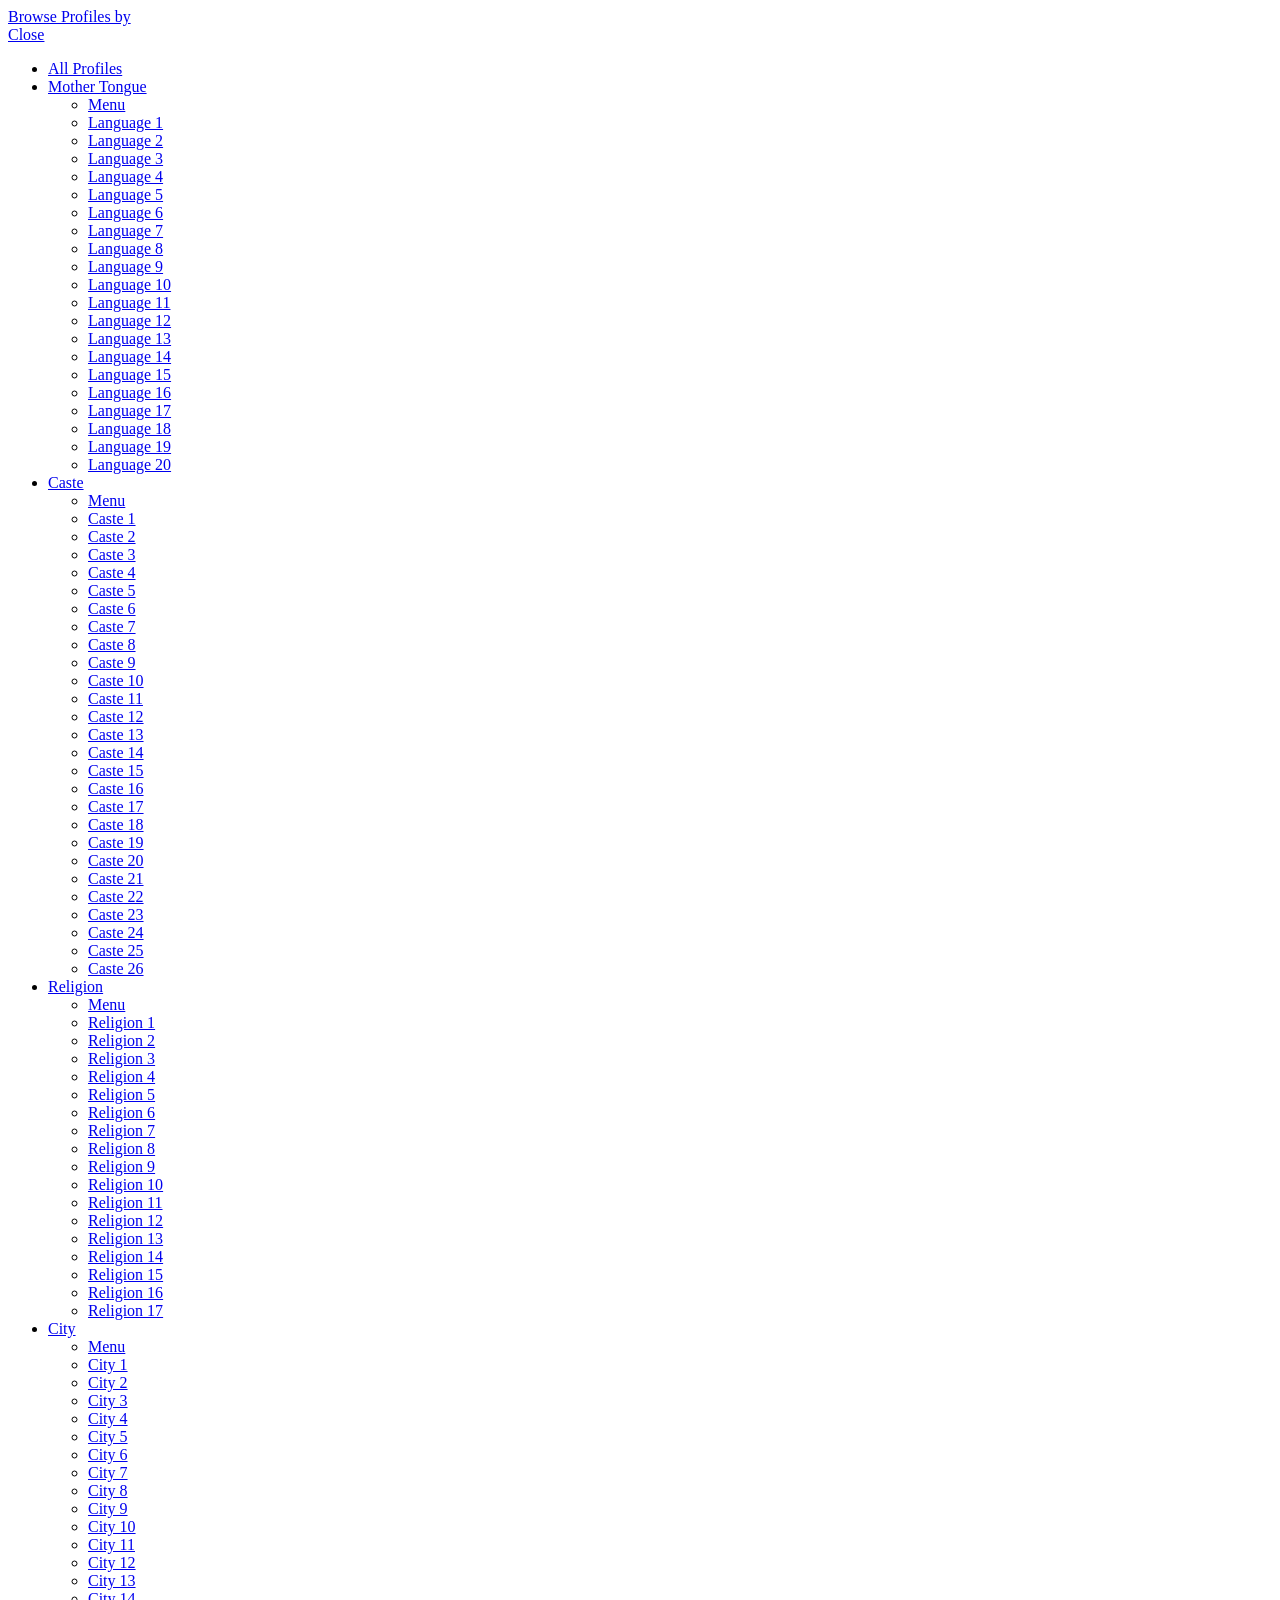
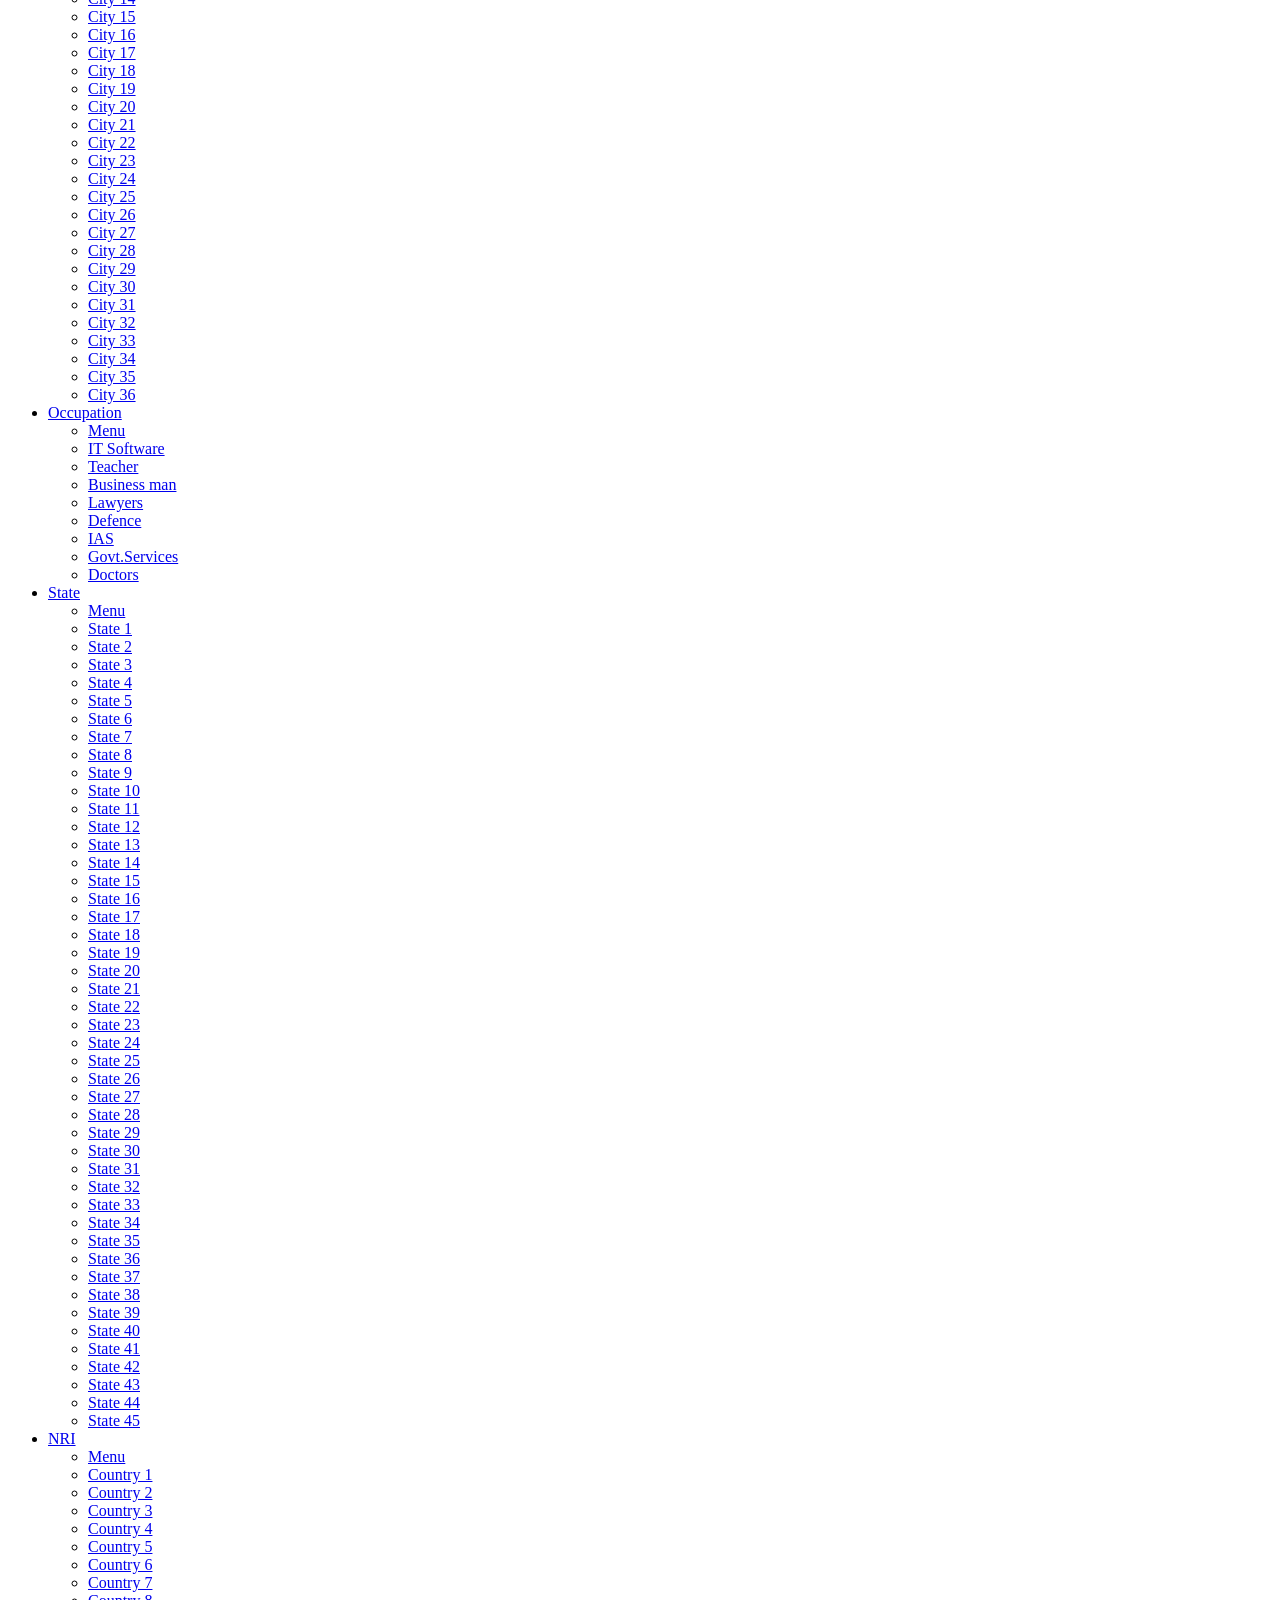
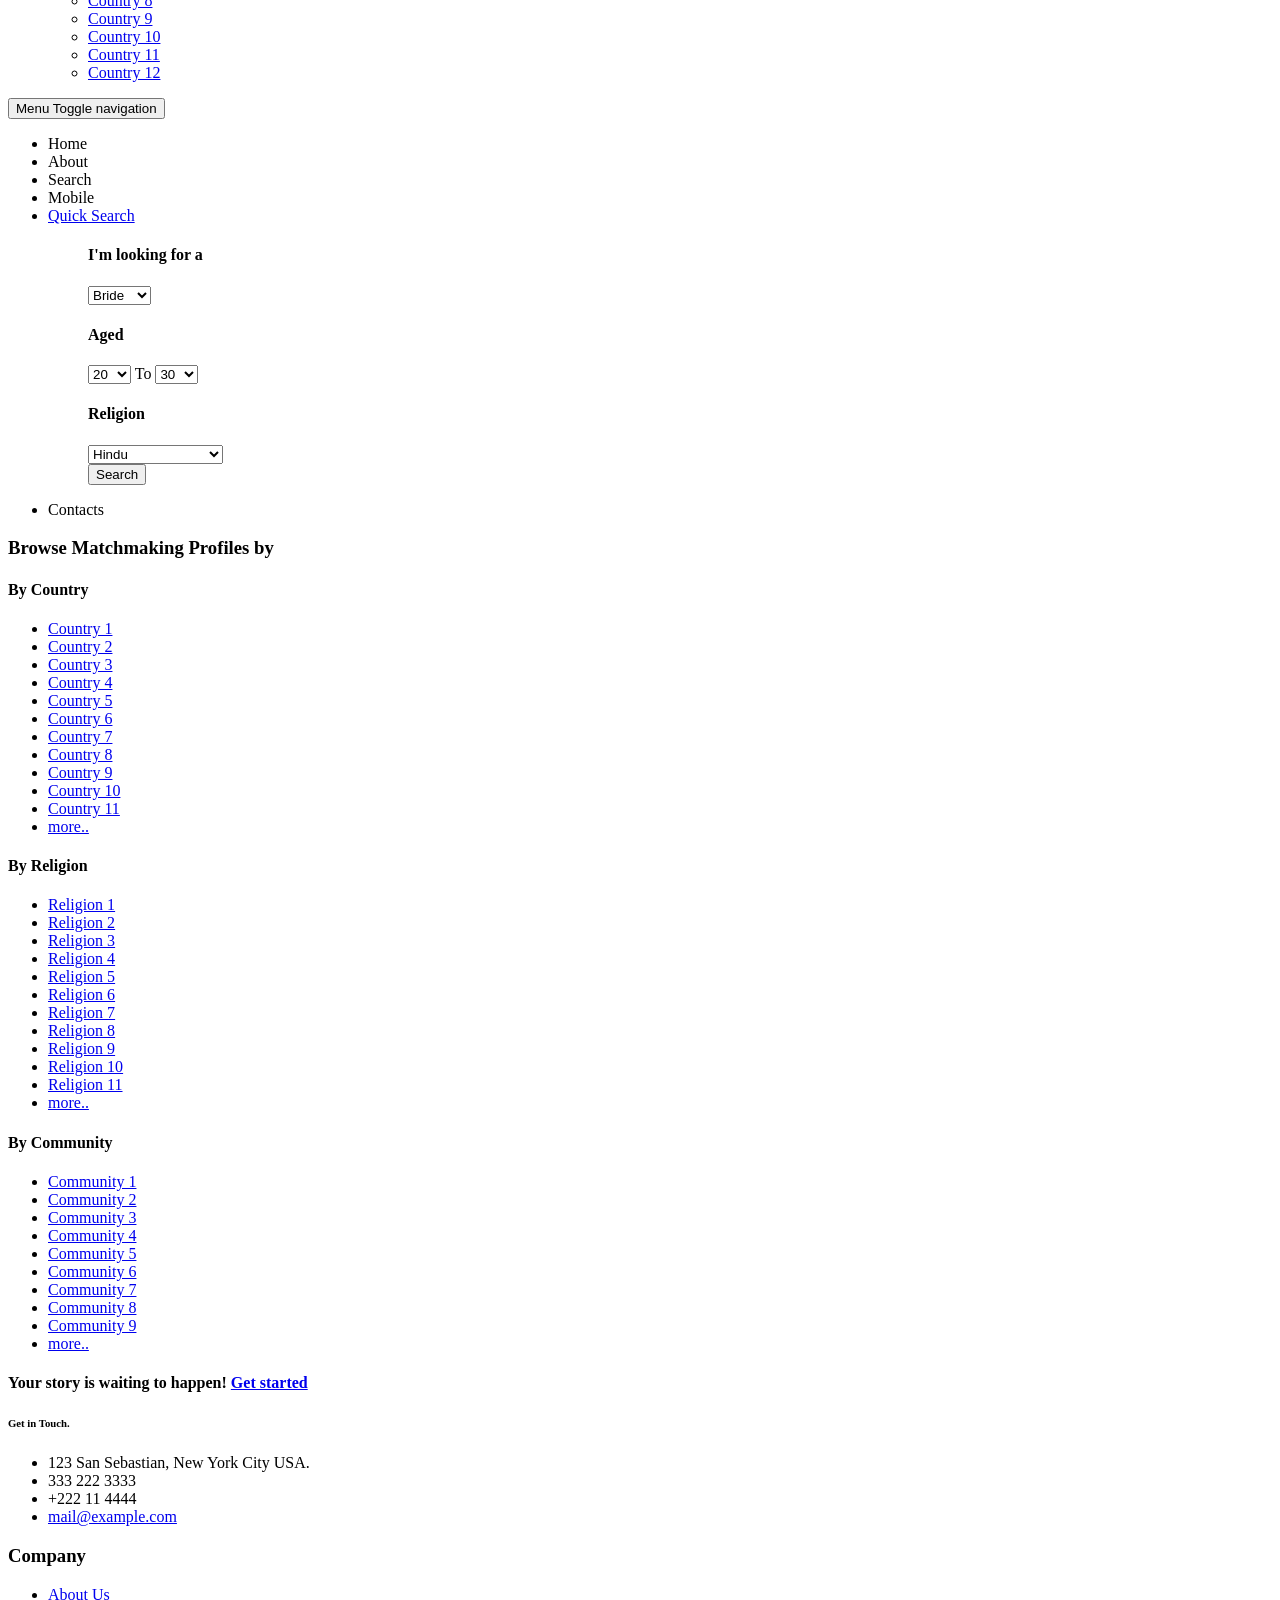
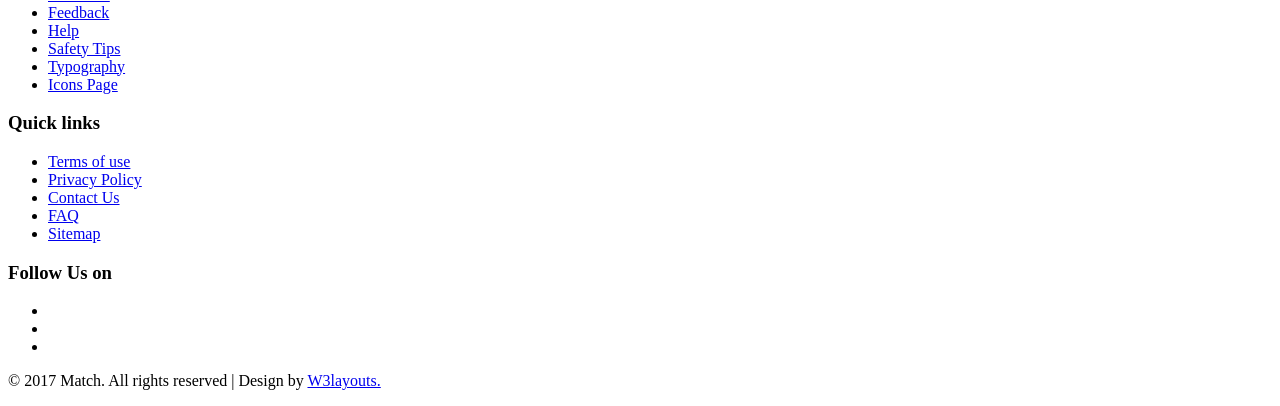
<file: src/main/resources/templates/common.html>
<html xmlns:th="https://thymeleaf.org">
<body>

	<div id="headerID" th:fragment="header">

		<!--  Navigation Start -->
		<div class="navbar navbar-inverse-blue navbar">
			<!--<div class="navbar navbar-inverse-blue navbar-fixed-top">-->
			<div class="navbar-inner">
				<div class="container">
					<div class="menu">
						<div class="cd-dropdown-wrapper">
							<a class="cd-dropdown-trigger" href="#0">Browse Profiles by</a>
							<nav class="cd-dropdown">
								<a href="#0" class="cd-close">Close</a>
								<ul class="cd-dropdown-content">
									<li><a href="matches.html">All Profiles</a></li>
									<li class="has-children"><a href="#">Mother Tongue</a>
										<ul class="cd-secondary-dropdown is-hidden">
											<li class="go-back"><a href="#">Menu</a></li>
											<li><a href="l_list.html">Language 1</a></li>
											<li><a href="l_list.html">Language 2</a></li>
											<li><a href="l_list.html">Language 3</a></li>
											<li><a href="l_list.html">Language 4</a></li>
											<li><a href="l_list.html">Language 5</a></li>
											<li><a href="l_list.html">Language 6</a></li>
											<li><a href="l_list.html">Language 7</a></li>
											<li><a href="l_list.html">Language 8</a></li>
											<li><a href="l_list.html">Language 9</a></li>
											<li><a href="l_list.html">Language 10</a></li>
											<li><a href="l_list.html">Language 11</a></li>
											<li><a href="l_list.html">Language 12</a></li>
											<li><a href="l_list.html">Language 13</a></li>
											<li><a href="l_list.html">Language 14</a></li>
											<li><a href="l_list.html">Language 15</a></li>
											<li><a href="l_list.html">Language 16</a></li>
											<li><a href="l_list.html">Language 17</a></li>
											<li><a href="l_list.html">Language 18</a></li>
											<li><a href="l_list.html">Language 19</a></li>
											<li><a href="l_list.html">Language 20</a></li>

										</ul> <!-- .cd-secondary-dropdown --></li>
									<!-- .has-children -->
									<li class="has-children"><a href="#">Caste</a>
										<ul class="cd-secondary-dropdown is-hidden">
											<li class="go-back"><a href="#">Menu</a></li>
											<li><a href="c_list.html">Caste 1</a></li>
											<li><a href="c_list.html">Caste 2</a></li>
											<li><a href="c_list.html">Caste 3</a></li>
											<li><a href="c_list.html">Caste 4</a></li>
											<li><a href="c_list.html">Caste 5</a></li>
											<li><a href="c_list.html">Caste 6</a></li>
											<li><a href="c_list.html">Caste 7</a></li>
											<li><a href="c_list.html">Caste 8</a></li>
											<li><a href="c_list.html">Caste 9</a></li>
											<li><a href="c_list.html">Caste 10</a></li>
											<li><a href="c_list.html">Caste 11</a></li>
											<li><a href="c_list.html">Caste 12</a></li>
											<li><a href="c_list.html">Caste 13</a></li>
											<li><a href="c_list.html">Caste 14</a></li>
											<li><a href="c_list.html">Caste 15</a></li>
											<li><a href="c_list.html">Caste 16</a></li>
											<li><a href="c_list.html">Caste 17</a></li>
											<li><a href="c_list.html">Caste 18</a></li>
											<li><a href="c_list.html">Caste 19</a></li>
											<li><a href="c_list.html">Caste 20</a></li>
											<li><a href="c_list.html">Caste 21</a></li>
											<li><a href="c_list.html">Caste 22</a></li>
											<li><a href="c_list.html">Caste 23</a></li>
											<li><a href="c_list.html">Caste 24</a></li>
											<li><a href="c_list.html">Caste 25</a></li>
											<li><a href="c_list.html">Caste 26</a></li>
										</ul> <!-- .cd-secondary-dropdown --></li>
									<!-- .has-children -->
									<li class="has-children"><a href="products2.html">Religion</a>
										<ul class="cd-secondary-dropdown is-hidden">
											<li class="go-back"><a href="#">Menu</a></li>
											<li><a href="r_list.html">Religion 1</a></li>
											<li><a href="r_list.html">Religion 2</a></li>
											<li><a href="r_list.html">Religion 3</a></li>
											<li><a href="r_list.html">Religion 4</a></li>
											<li><a href="r_list.html">Religion 5</a></li>
											<li><a href="r_list.html">Religion 6</a></li>
											<li><a href="r_list.html">Religion 7</a></li>
											<li><a href="r_list.html">Religion 8</a></li>
											<li><a href="r_list.html">Religion 9</a></li>
											<li><a href="r_list.html">Religion 10</a></li>
											<li><a href="r_list.html">Religion 11</a></li>
											<li><a href="r_list.html">Religion 12</a></li>
											<li><a href="r_list.html">Religion 13</a></li>
											<li><a href="r_list.html">Religion 14</a></li>
											<li><a href="r_list.html">Religion 15</a></li>
											<li><a href="r_list.html">Religion 16</a></li>
											<li><a href="r_list.html">Religion 17</a></li>
										</ul> <!-- .cd-secondary-dropdown --></li>
									<!-- .has-children -->
									<li class="has-children"><a href="#">City</a>
										<ul class="cd-secondary-dropdown is-hidden">
											<li class="go-back"><a href="#">Menu</a></li>
											<li><a href="city_list.html">City 1</a></li>
											<li><a href="city_list.html">City 2</a></li>
											<li><a href="city_list.html">City 3</a></li>
											<li><a href="city_list.html">City 4</a></li>
											<li><a href="city_list.html">City 5</a></li>
											<li><a href="city_list.html">City 6</a></li>
											<li><a href="city_list.html">City 7</a></li>
											<li><a href="city_list.html">City 8</a></li>
											<li><a href="city_list.html">City 9</a></li>
											<li><a href="city_list.html">City 10</a></li>
											<li><a href="city_list.html">City 11</a></li>
											<li><a href="city_list.html">City 12</a></li>
											<li><a href="city_list.html">City 13</a></li>
											<li><a href="city_list.html">City 14</a></li>
											<li><a href="city_list.html">City 15</a></li>
											<li><a href="city_list.html">City 16</a></li>
											<li><a href="city_list.html">City 17</a></li>
											<li><a href="city_list.html">City 18</a></li>
											<li><a href="city_list.html">City 19</a></li>
											<li><a href="city_list.html">City 20</a></li>
											<li><a href="city_list.html">City 21</a></li>
											<li><a href="city_list.html">City 22</a></li>
											<li><a href="city_list.html">City 23</a></li>
											<li><a href="city_list.html">City 24</a></li>
											<li><a href="city_list.html">City 25</a></li>
											<li><a href="city_list.html">City 26</a></li>
											<li><a href="city_list.html">City 27</a></li>
											<li><a href="city_list.html">City 28</a></li>
											<li><a href="city_list.html">City 29</a></li>
											<li><a href="city_list.html">City 30</a></li>
											<li><a href="city_list.html">City 31</a></li>
											<li><a href="city_list.html">City 32</a></li>
											<li><a href="city_list.html">City 33</a></li>
											<li><a href="city_list.html">City 34</a></li>
											<li><a href="city_list.html">City 35</a></li>
											<li><a href="city_list.html">City 36</a></li>
										</ul> <!-- .cd-secondary-dropdown --></li>
									<!-- .has-children -->
									<li class="has-children"><a href="#">Occupation</a>
										<ul class="cd-secondary-dropdown is-hidden">
											<li class="go-back"><a href="#">Menu</a></li>
											<li><a href="o_list.html">IT Software </a></li>
											<li><a href="o_list.html">Teacher </a></li>
											<li><a href="o_list.html">Business man </a></li>
											<li><a href="o_list.html">Lawyers</a></li>
											<li><a href="o_list.html">Defence </a></li>
											<li><a href="o_list.html">IAS </a></li>
											<li><a href="o_list.html">Govt.Services </a></li>
											<li><a href="o_list.html">Doctors </a></li>
										</ul> <!-- .cd-secondary-dropdown --></li>
									<!-- .has-children -->
									<li class="has-children"><a href="#">State</a>
										<ul class="cd-secondary-dropdown is-hidden">
											<li class="go-back"><a href="#">Menu</a></li>
											<li><a href="s_list.html">State 1</a></li>
											<li><a href="s_list.html">State 2</a></li>
											<li><a href="s_list.html">State 3</a></li>
											<li><a href="s_list.html">State 4</a></li>
											<li><a href="s_list.html">State 5</a></li>
											<li><a href="s_list.html">State 6</a></li>
											<li><a href="s_list.html">State 7</a></li>
											<li><a href="s_list.html">State 8</a></li>
											<li><a href="s_list.html">State 9</a></li>
											<li><a href="s_list.html">State 10</a></li>
											<li><a href="s_list.html">State 11</a></li>
											<li><a href="s_list.html">State 12</a></li>
											<li><a href="s_list.html">State 13</a></li>
											<li><a href="s_list.html">State 14</a></li>
											<li><a href="s_list.html">State 15</a></li>
											<li><a href="s_list.html">State 16</a></li>
											<li><a href="s_list.html">State 17</a></li>
											<li><a href="s_list.html">State 18</a></li>
											<li><a href="s_list.html">State 19</a></li>
											<li><a href="s_list.html">State 20</a></li>
											<li><a href="s_list.html">State 21</a></li>
											<li><a href="s_list.html">State 22</a></li>
											<li><a href="s_list.html">State 23</a></li>
											<li><a href="s_list.html">State 24</a></li>
											<li><a href="s_list.html">State 25</a></li>
											<li><a href="s_list.html">State 26</a></li>
											<li><a href="s_list.html">State 27</a></li>
											<li><a href="s_list.html">State 28</a></li>
											<li><a href="s_list.html">State 29</a></li>
											<li><a href="s_list.html">State 30</a></li>
											<li><a href="s_list.html">State 31</a></li>
											<li><a href="s_list.html">State 32</a></li>
											<li><a href="s_list.html">State 33</a></li>
											<li><a href="s_list.html">State 34</a></li>
											<li><a href="s_list.html">State 35</a></li>
											<li><a href="s_list.html">State 36</a></li>
											<li><a href="s_list.html">State 37</a></li>
											<li><a href="s_list.html">State 38</a></li>
											<li><a href="s_list.html">State 39</a></li>
											<li><a href="s_list.html">State 40</a></li>
											<li><a href="s_list.html">State 41</a></li>
											<li><a href="s_list.html">State 42</a></li>
											<li><a href="s_list.html">State 43</a></li>
											<li><a href="s_list.html">State 44</a></li>
											<li><a href="s_list.html">State 45</a></li>
										</ul> <!-- .cd-secondary-dropdown --></li>
									<!-- .has-children -->
									<li class="has-children"><a href="#">NRI</a>
										<ul class="cd-secondary-dropdown is-hidden">
											<li class="go-back"><a href="#">Menu</a></li>
											<li><a href="nri_list.html">Country 1</a></li>
											<li><a href="nri_list.html">Country 2</a></li>
											<li><a href="nri_list.html">Country 3</a></li>
											<li><a href="nri_list.html">Country 4</a></li>
											<li><a href="nri_list.html">Country 5</a></li>
											<li><a href="nri_list.html">Country 6</a></li>
											<li><a href="nri_list.html">Country 7</a></li>
											<li><a href="nri_list.html">Country 8</a></li>
											<li><a href="nri_list.html">Country 9</a></li>
											<li><a href="nri_list.html">Country 10</a></li>
											<li><a href="nri_list.html">Country 11</a></li>
											<li><a href="nri_list.html">Country 12</a></li>
										</ul> <!-- .cd-secondary-dropdown --></li>
								</ul>
								<!-- .cd-dropdown-content -->
							</nav>
							<!-- .cd-dropdown -->
						</div>
						<!-- .cd-dropdown-wrapper -->
					</div>
					<div class="pull-right">
						<nav class="navbar nav_bottom" role="navigation">
							<!-- Brand and toggle get grouped for better mobile display -->
							<div class="navbar-header nav_2">
								<button type="button"
									class="navbar-toggle collapsed navbar-toggle1"
									data-toggle="collapse" data-target="#bs-megadropdown-tabs">
									Menu <span class="sr-only">Toggle navigation</span> <span
										class="icon-bar"></span> <span class="icon-bar"></span> <span
										class="icon-bar"></span>
								</button>
							</div>
							<!-- Collect the nav links, forms, and other content for toggling -->
							<div class="collapse navbar-collapse" id="bs-megadropdown-tabs">
								<ul class="nav navbar-nav nav_1">
									<li class="active"><a th:href="@{/}">Home</a></li>
									<li><a th:href="@{/nav/about.do}">About</a></li>
									<li><a th:href="@{/nav/search.do}">Search</a></li>
									<li><a th:href="@{/nav/app.do}" target="_blank">Mobile</a></li>
									<!--<li class="dropdown">
		              <a href="#" class="dropdown-toggle" data-toggle="dropdown">Search<span class="caret"></span></a>
		              <ul class="dropdown-menu" role="menu">
		                <li><a href="search.html">Regular Search</a></li>
		                <li><a href="profile.html">Recently Viewed Profiles</a></li>
		                <li><a href="search-id.html">Search By Profile ID</a></li>
		                <li><a href="faq.html">Faq</a></li>
		                <li><a href="shortcodes.html">Shortcodes</a></li>
		              </ul>
		            </li>-->
									<li class="dropdown"><a href="#" class="dropdown-toggle"
										data-toggle="dropdown">Quick Search<span class="caret"></span></a>
										<ul class="dropdown-menu" role="menu">
											<div class="banner-bottom-login">
												<div class="w3agile_banner_btom_login">
													<form action="#" method="post">
														<div class="w3agile__text w3agile_banner_btom_login_left">
															<h4>I'm looking for a</h4>
															<select id="country"
																onchange="change_country(this.value)"
																class="frm-field required">
																<option value="null">Bride</option>
																<option value="null">Groom</option>
															</select>
														</div>
														<div class="w3agile__text w3agile_banner_btom_login_left1">
															<h4>Aged</h4>
															<select id="country1"
																onchange="change_country(this.value)"
																class="frm-field required">
																<option value="null">20</option>
																<option value="null">21</option>
																<option value="null">22</option>
																<option value="null">23</option>
																<option value="null">24</option>
																<option value="null">25</option>
																<option value="null">- - -</option>
															</select> <span>To </span> <select id="country2"
																onchange="change_country(this.value)"
																class="frm-field required">
																<option value="null">30</option>
																<option value="null">31</option>
																<option value="null">32</option>
																<option value="null">33</option>
																<option value="null">34</option>
																<option value="null">35</option>
																<option value="null">- - -</option>
															</select>
														</div>
														<div class="w3agile__text w3agile_banner_btom_login_left2">
															<h4>Religion</h4>
															<select id="country3"
																onchange="change_country(this.value)"
																class="frm-field required">
																<option value="null">Hindu</option>
																<option value="null">Muslim</option>
																<option value="null">Christian</option>
																<option value="null">Sikh</option>
																<option value="null">Jain</option>
																<option value="null">Buddhist</option>
																<option value="null">No Religious Belief</option>
															</select>
														</div>
														<div class="w3agile_banner_btom_login_left3">
															<input type="submit" value="Search" />
														</div>
														<div class="clearfix"></div>
													</form>
												</div>
											</div>
										</ul></li>
									<li class="last"><a th:href="@{/nav/contact.do}">Contacts</a></li>
								</ul>
							</div>
							<!-- /.navbar-collapse -->
						</nav>
					</div>
					<!-- end pull-right -->
					<div class="clearfix"></div>
				</div>
				<!-- end container -->
			</div>
			<!-- end navbar-inner -->
		</div>
		<!-- end navbar-inverse-blue -->
		<!-- ============================  Navigation End ============================ -->
	</div>
	<div id="browseProfilesID" th:fragment="browseProfiles">
		<div class="w3layouts-browse text-center">
			<div class="container">
				<h3>Browse Matchmaking Profiles by</h3>
				<div class="col-md-4 w3-browse-grid">
					<h4>By Country</h4>
					<ul>
						<li><a href="nri_list.html">Country 1</a></li>
						<li><a href="nri_list.html">Country 2</a></li>
						<li><a href="nri_list.html">Country 3</a></li>
						<li><a href="nri_list.html">Country 4</a></li>
						<li><a href="nri_list.html">Country 5</a></li>
						<li><a href="nri_list.html">Country 6</a></li>
						<li><a href="nri_list.html">Country 7</a></li>
						<li><a href="nri_list.html">Country 8</a></li>
						<li><a href="nri_list.html">Country 9</a></li>
						<li><a href="nri_list.html">Country 10</a></li>
						<li><a href="nri_list.html">Country 11</a></li>
						<li class="more"><a href="nri_list.html">more..</a></li>
					</ul>
				</div>
				<div class="col-md-4 w3-browse-grid">
					<h4>By Religion</h4>
					<ul>
						<li><a href="r_list.html">Religion 1</a></li>
						<li><a href="r_list.html">Religion 2</a></li>
						<li><a href="r_list.html">Religion 3</a></li>
						<li><a href="r_list.html">Religion 4</a></li>
						<li><a href="r_list.html">Religion 5</a></li>
						<li><a href="r_list.html">Religion 6</a></li>
						<li><a href="r_list.html">Religion 7</a></li>
						<li><a href="r_list.html">Religion 8</a></li>
						<li><a href="r_list.html">Religion 9</a></li>
						<li><a href="r_list.html">Religion 10</a></li>
						<li><a href="r_list.html">Religion 11</a></li>
						<li class="more"><a href="r_list.html">more..</a></li>
					</ul>
				</div>
				<div class="col-md-4 w3-browse-grid">
					<h4>By Community</h4>
					<ul>
						<li><a href="r_list.html">Community 1</a></li>
						<li><a href="r_list.html">Community 2</a></li>
						<li><a href="r_list.html">Community 3</a></li>
						<li><a href="r_list.html">Community 4</a></li>
						<li><a href="r_list.html">Community 5</a></li>
						<li><a href="r_list.html">Community 6</a></li>
						<li><a href="r_list.html">Community 7</a></li>
						<li><a href="r_list.html">Community 8</a></li>
						<li><a href="r_list.html">Community 9</a></li>
						<li class="more"><a href="r_list.html">more..</a></li>
					</ul>
				</div>
				<div class="clearfix"></div>
			</div>
		</div>
	</div>
	<div id="yourStoryWaitingId" th:fragment="yourStoryWaiting">
		<div class="w3layous-story text-center">
			<div class="container">
				<h4>
					Your story is waiting to happen! <a class="scroll" href="#home">Get
						started</a>
				</h4>
			</div>
		</div>
	</div>
	<div id="footerId" th:fragment="footer">
		<div class="footer">
			<div class="container">
				<div class="footer-info w3-agileits-info">
					<div class="col-md-4 address-left agileinfo">
						<div class="footer-logo header-logo">
							<h6>Get in Touch.</h6>
						</div>
						<ul>
							<li><i class="fa fa-map-marker"></i> 123 San Sebastian, New
								York City USA.</li>
							<li><i class="fa fa-mobile"></i> 333 222 3333</li>
							<li><i class="fa fa-phone"></i> +222 11 4444</li>
							<li><i class="fa fa-envelope-o"></i> <a
								href="mailto:example@mail.com"> mail@example.com</a></li>
						</ul>
					</div>
					<div class="col-md-8 address-right">
						<div class="col-md-4 footer-grids">
							<h3>Company</h3>
							<ul>
								<li><a href="about.html">About Us</a></li>
								<li><a href="feedback.html">Feedback</a></li>
								<li><a href="help.html">Help</a></li>
								<li><a href="tips.html">Safety Tips</a></li>
								<li><a href="typo.html">Typography</a></li>
								<li><a href="icons.html">Icons Page</a></li>
							</ul>
						</div>
						<div class="col-md-4 footer-grids">
							<h3>Quick links</h3>
							<ul>
								<li><a href="terms.html">Terms of use</a></li>
								<li><a href="privacy_policy.html">Privacy Policy</a></li>
								<li><a href="contact.html">Contact Us</a></li>
								<li><a href="faq.html">FAQ</a></li>
								<li><a href="sitemap.html">Sitemap</a></li>
							</ul>
						</div>
						<div class="col-md-4 footer-grids">
							<h3>Follow Us on</h3>
							<section class="social">
								<ul>
									<li><a class="icon fb" href="#"><i
											class="fa fa-facebook"></i></a></li>
									<li><a class="icon tw" href="#"><i
											class="fa fa-twitter"></i></a></li>
									<li><a class="icon gp" href="#"><i
											class="fa fa-google-plus"></i></a></li>
								</ul>
							</section>
						</div>
						<div class="clearfix"></div>
					</div>
					<div class="clearfix"></div>
				</div>
			</div>
		</div>
		<div class="copy-right">
			<div class="container">
				<p>
					© 2017 Match. All rights reserved | Design by <a
						href="http://w3layouts.com"> W3layouts.</a>
				</p>
			</div>
		</div>

	</div>



</body>
</html>
</file>
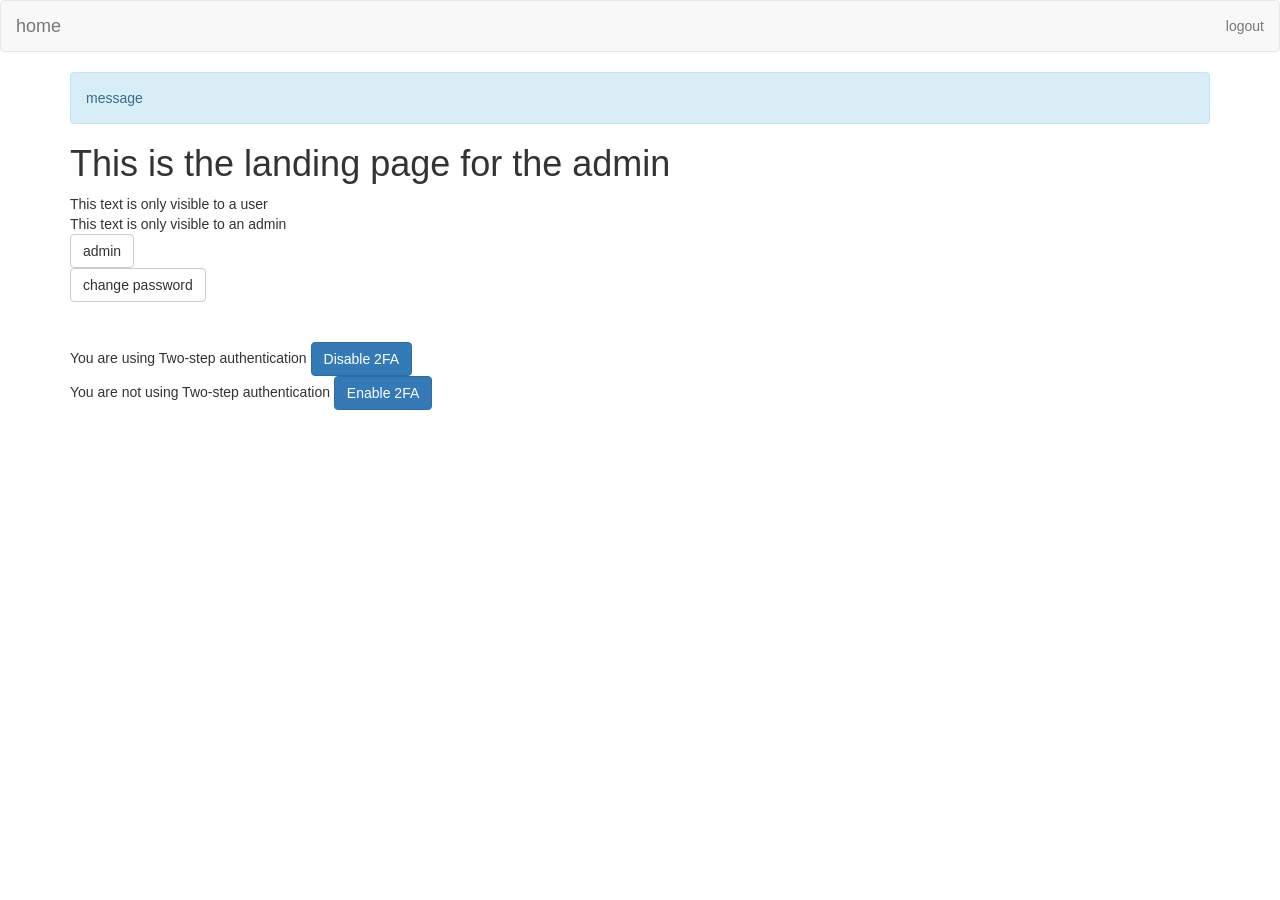
<file: src/main/resources/templates/console.html>
<html>
<head>
<link rel="stylesheet" href="https://maxcdn.bootstrapcdn.com/bootstrap/3.3.2/css/bootstrap.min.css"/>
</head>
<body>
<nav class="navbar navbar-default">
  <div class="container-fluid">
    <div class="navbar-header">
      <a class="navbar-brand" th:href="@{/homepage.html}" th:text="#{label.pages.home.title}">home</a>
    </div> 
      <ul class="nav navbar-nav navbar-right">
        <li><a th:href="@{/logout}" th:text="#{label.pages.logout}">logout</a> </li>
      </ul>
    </div>
</nav>

<div class="container">
	<div th:if="${param.message != null}" class="alert alert-info" th:text="${param.message[0]}">message</div>
	
    <h1>This is the landing page for the admin</h1>
    
    <div sec:authorize="hasAuthority('READ_PRIVILEGE')">This text is only visible to a user</div>
          
    <div sec:authorize="hasAuthority('WRITE_PRIVILEGE')"> This text is only visible to an admin</div>
    
      <a class="btn btn-default" th:href="@{/admin.html}" th:text="#{label.pages.admin}">admin</a>
      <br/>
      <a class="btn btn-default" th:href="@{/changePassword.html}" th:text="#{message.changePassword}">change password</a>
      <br/>
      <br/>
      <br/>
      
      <div th:if="${#authentication.principal.using2FA}">
        You are using Two-step authentication <a href="#" class="btn btn-primary" onclick="disable2FA()">Disable 2FA</a> 
      </div>
        
      <div th:if="${! #authentication.principal.using2FA}">
        You are not using Two-step authentication <a href="#" class="btn btn-primary" onclick="enable2FA()">Enable 2FA</a> 
      </div>
      
      <br/>
      <div id="qr" style="display:none;">
          <p>Scan this Barcode using Google Authenticator app on your phone 
                 <a href="https://play.google.com/store/apps/details?id=com.google.android.apps.authenticator2">Android</a> and 
                 <a href="https://itunes.apple.com/us/app/google-authenticator/id388497605">iPhone</a>
          </p>
      </div>
  </div>
  
<script src="http://ajax.googleapis.com/ajax/libs/jquery/1.11.2/jquery.min.js"></script>
<script type="text/javascript">
function enable2FA(){
    set2FA(true);
}

function disable2FA(){
    set2FA(false);
}

function set2FA(use2FA){
    $.post( "/user/update/2fa", { use2FA: use2FA } , function( data ) {
        if(use2FA){
        	$("#qr").append('<img src="'+data.message+'" />').show();
        }else{
            window.location.reload();
        }
    });
}
</script>
</body>

</html>
</file>
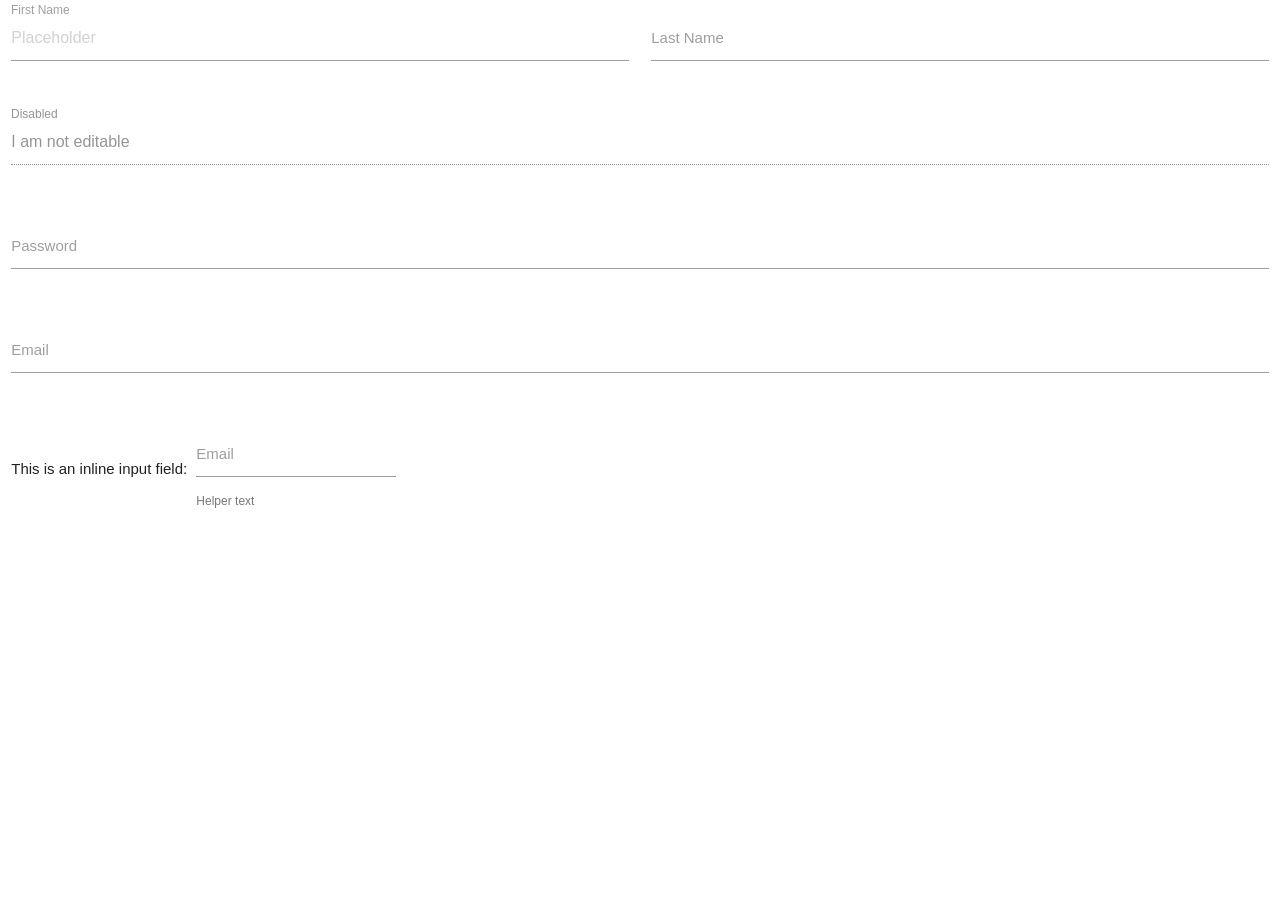
<file: src/main/resources/templates/createprofile.html>
<!DOCTYPE html>
<html>
<!-- Compiled and minified CSS -->
<link rel="stylesheet"
	href="https://cdnjs.cloudflare.com/ajax/libs/materialize/1.0.0/css/materialize.min.css">

<!-- Compiled and minified JavaScript -->
<script
	src="https://cdnjs.cloudflare.com/ajax/libs/materialize/1.0.0/js/materialize.min.js"></script>
<head>
<meta charset="ISO-8859-1">
<title>Insert title here</title>
</head>
<body>


	<div class="row">
		<form class="col s12">
			<div class="row">
				<div class="input-field col s6">
					<input placeholder="Placeholder" id="first_name" type="text"
						class="validate"> <label for="first_name">First
						Name</label>
				</div>
				<div class="input-field col s6">
					<input id="last_name" type="text" class="validate"> <label
						for="last_name">Last Name</label>
				</div>
			</div>
			<div class="row">
				<div class="input-field col s12">
					<input disabled value="I am not editable" id="disabled" type="text"
						class="validate"> <label for="disabled">Disabled</label>
				</div>
			</div>
			<div class="row">
				<div class="input-field col s12">
					<input id="password" type="password" class="validate"> <label
						for="password">Password</label>
				</div>
			</div>
			<div class="row">
				<div class="input-field col s12">
					<input id="email" type="email" class="validate"> <label
						for="email">Email</label>
				</div>
			</div>
			<div class="row">
				<div class="col s12">
					This is an inline input field:
					<div class="input-field inline">
						<input id="email_inline" type="email" class="validate"> <label
							for="email_inline">Email</label> <span class="helper-text"
							data-error="wrong" data-success="right">Helper text</span>
					</div>
				</div>
			</div>
		</form>
	</div>

</body>
</html>
</file>
